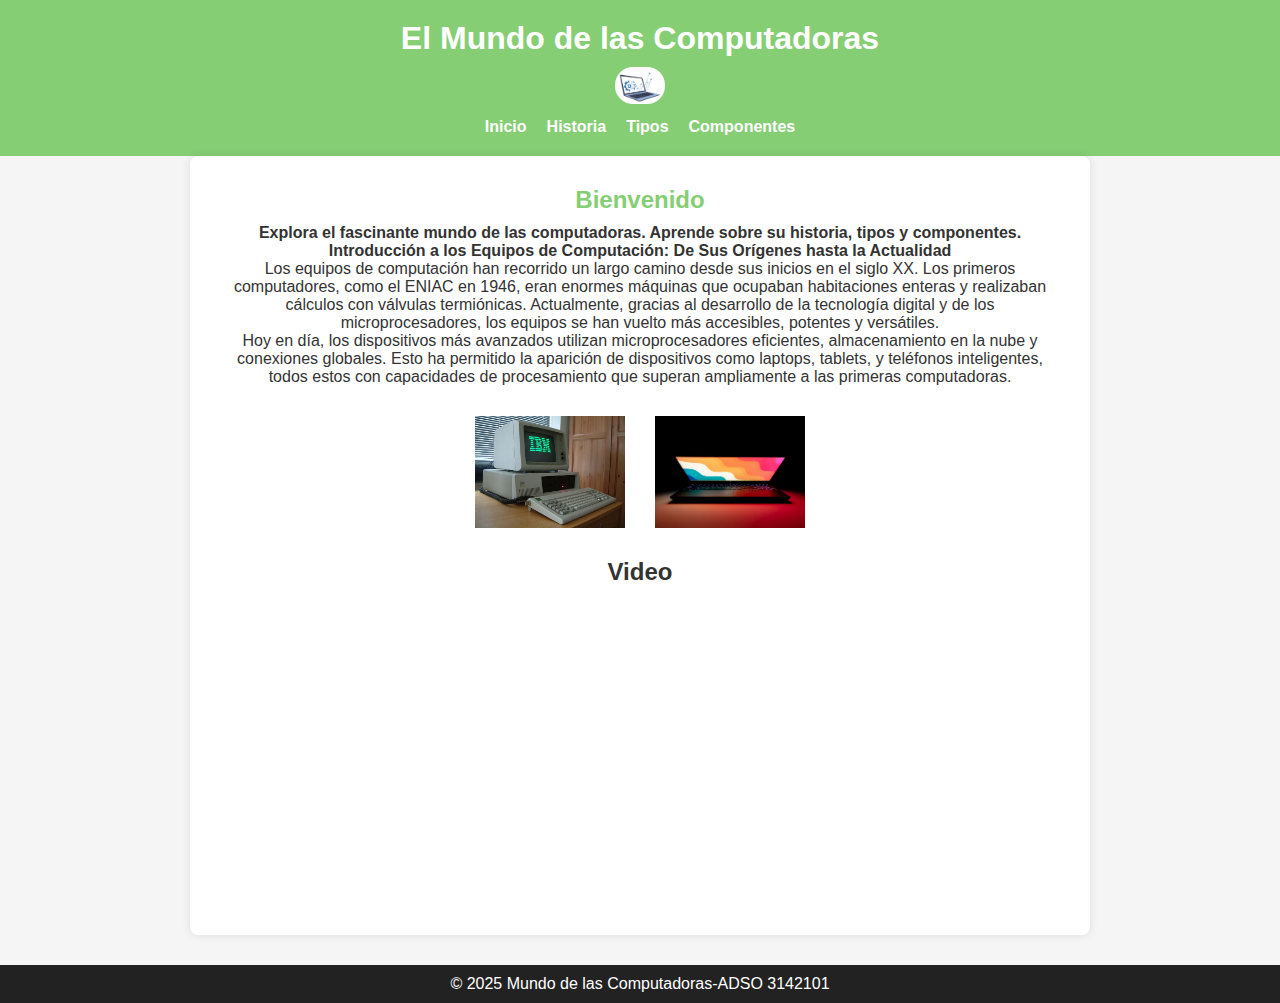
<file: index.html>
<!DOCTYPE html>
<html lang="es">
<head>
    <meta charset="UTF-8">
    <title>Mundo de las Computadoras</title>
    <link rel="stylesheet" href="Style.css">
</head>
<body>
    <header>
        <h1>El Mundo de las Computadoras</h1>
         <div class="logo">
            <img src="imagenes/LOGO.png" alt="Logo Computadora">
        </div>
        <nav>
            <ul>
                <li><a href="index.html">Inicio</a></li>
                <li><a href="Historia.html">Historia</a></li>
                <li><a href="#">Tipos</a></li>
                <li><a href="#">Componentes</a></li>
            </ul>
        </nav>
    </header>

    <main>
        <section class="bienvenida">
            <h2>Bienvenido</h2>
            <p><strong>Explora el fascinante mundo de las computadoras. Aprende sobre su historia, tipos y componentes.</strong></p>
            <p><strong>Introducción a los Equipos de Computación: De Sus Orígenes hasta la Actualidad</strong></p>
            <p>
                Los equipos de computación han recorrido un largo camino desde sus inicios en el siglo XX. Los primeros computadores, como el ENIAC en 1946, eran enormes máquinas que ocupaban habitaciones enteras y realizaban cálculos con válvulas termiónicas. Actualmente, gracias al desarrollo de la tecnología digital y de los microprocesadores, los equipos se han vuelto más accesibles, potentes y versátiles.
            </p>
            <p>
                Hoy en día, los dispositivos más avanzados utilizan microprocesadores eficientes, almacenamiento en la nube y conexiones globales. Esto ha permitido la aparición de dispositivos como laptops, tablets, y teléfonos inteligentes, todos estos con capacidades de procesamiento que superan ampliamente a las primeras computadoras.
            </p>
        </section>

        <section class="imagenes">
            <img src="imagenes/img N1.avif" alt="Computadora 1980" width="150">
            <img src="imagenes/img N2.jpg" alt="Computadora 2024" width="150">
        </section>

        <section class="video">
            <h2>Video </h2>
            <iframe width="560" height="315" src="https://youtu.be/wD8yJnIG7gI?si=H4NBMr7rgavMldjQ" frameborder="0" allowfullscreen></iframe>
        </section>
    </main>

    <footer>
        <p>© 2025 Mundo de las Computadoras-ADSO 3142101</p>
    </footer>
</body>
</html>
</file>
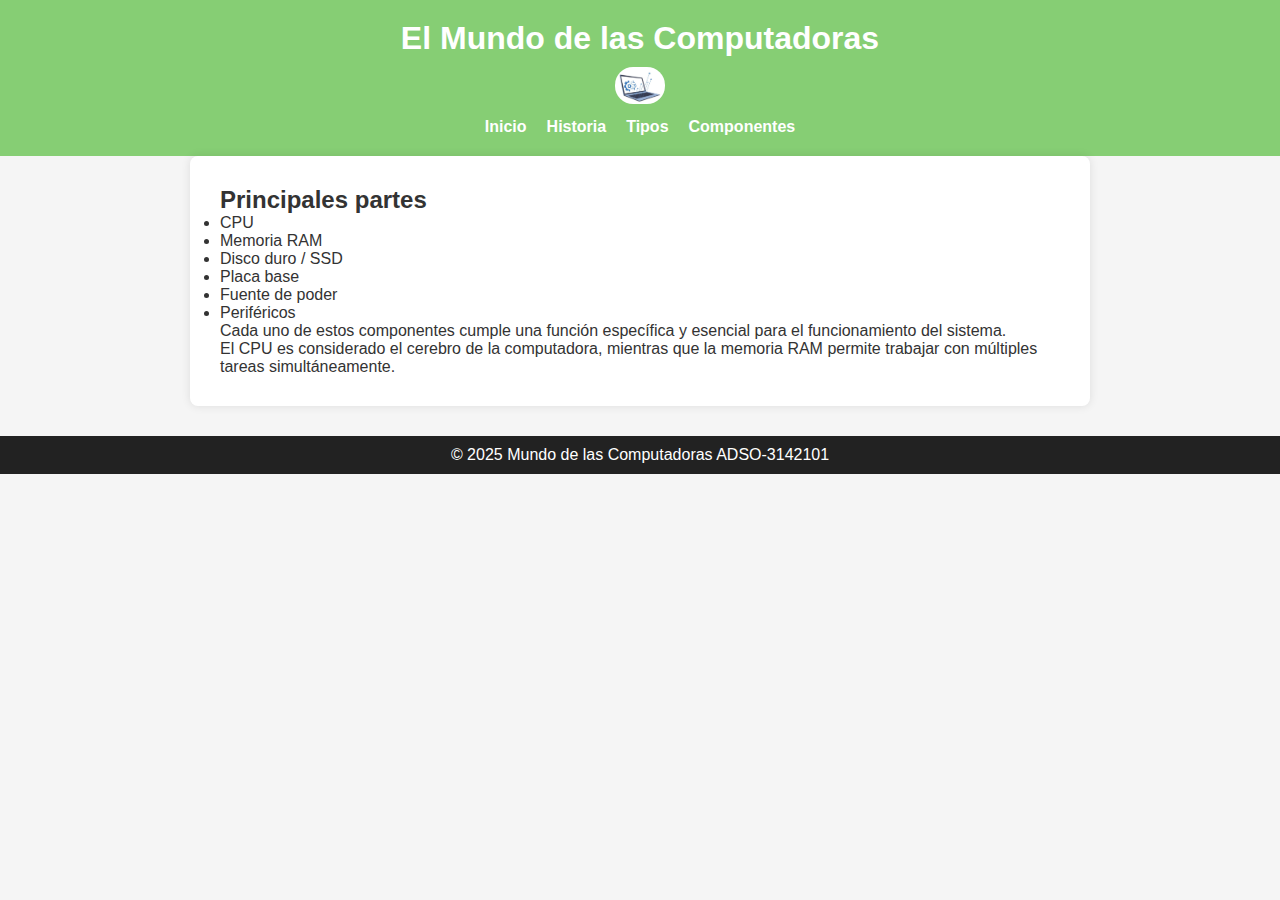
<file: componentes.html>
<!DOCTYPE html>
<html lang="es">
<head>
    <meta charset="UTF-8">
    <title>Componentes - Mundo de las Computadoras</title>
    <link rel="stylesheet" href="Style.css">
</head>
<body>
    <header>
        <h1>El Mundo de las Computadoras</h1>
        <div class="logo">
            <img src="imagenes/LOGO.png" alt="Logo Computadora">
        </div>
        <nav>
            <ul>
                <li><a href="index.html">Inicio</a></li>
                <li><a href="Historia.html">Historia</a></li>
                <li><a href="tipos.html">Tipos</a></li>
                <li><a href="componentes.html">Componentes</a></li>
            </ul>
        </nav>
    </header>

    <main>
        <h2>Principales partes</h2>
        <ul>
            <li>CPU</li>
            <li>Memoria RAM</li>
            <li>Disco duro / SSD</li>
            <li>Placa base</li>
            <li>Fuente de poder</li>
            <li>Periféricos</li>
        </ul>

        <p>Cada uno de estos componentes cumple una función específica y esencial para el funcionamiento del sistema.</p>
        <p>El CPU es considerado el cerebro de la computadora, mientras que la memoria RAM permite trabajar con múltiples tareas simultáneamente.</p>
    </main>

    <footer>
        <p>© 2025 Mundo de las Computadoras ADSO-3142101</p>
    </footer>
</body>
</html>
</file>
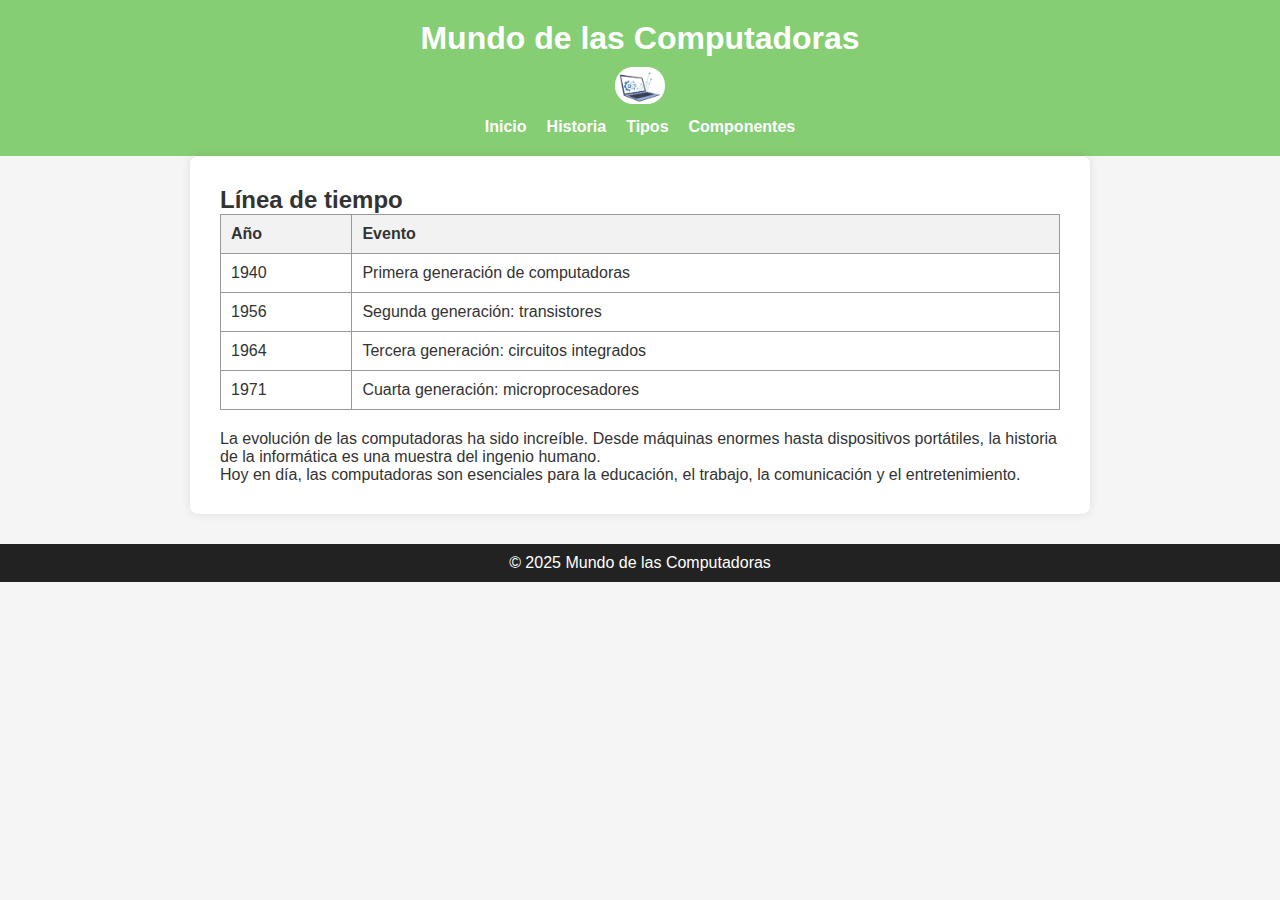
<file: Historia.html>
<!DOCTYPE html>
<html lang="es">
<head>
    <meta charset="UTF-8">
    <title>Historia - Mundo de las Computadoras</title>
    <link rel="stylesheet" href="Style.css">
</head>
<body>
    <header>
        <h1>Mundo de las Computadoras</h1>
        <div class="logo">
            <img src="imagenes/LOGO.png" alt="Logo Computadora">
        </div>
        <nav>
            <ul>
                <li><a href="index.html">Inicio</a></li>
                <li><a href="Historia.html">Historia</a></li>
                <li><a href="tipos.html">Tipos</a></li>
                <li><a href="componentes.html">Componentes</a></li>
            </ul>
        </nav>
    </header>

    <main>
        <h2>Línea de tiempo</h2>
        <table>
            <thead>
                <tr>
                    <th>Año</th>
                    <th>Evento</th>
                </tr>
            </thead>
            <tbody>
                <tr>
                    <td>1940</td>
                    <td>Primera generación de computadoras</td>
                </tr>
                <tr>
                    <td>1956</td>
                    <td>Segunda generación: transistores</td>
                </tr>
                <tr>
                    <td>1964</td>
                    <td>Tercera generación: circuitos integrados</td>
                </tr>
                <tr>
                    <td>1971</td>
                    <td>Cuarta generación: microprocesadores</td>
                </tr>
            </tbody>
        </table>

        <p>La evolución de las computadoras ha sido increíble. Desde máquinas enormes hasta dispositivos portátiles, la historia de la informática es una muestra del ingenio humano.</p>
        <p>Hoy en día, las computadoras son esenciales para la educación, el trabajo, la comunicación y el entretenimiento.</p>
    </main>

    <footer>
        <p>© 2025 Mundo de las Computadoras</p>
    </footer>
</body>
</html>
</file>
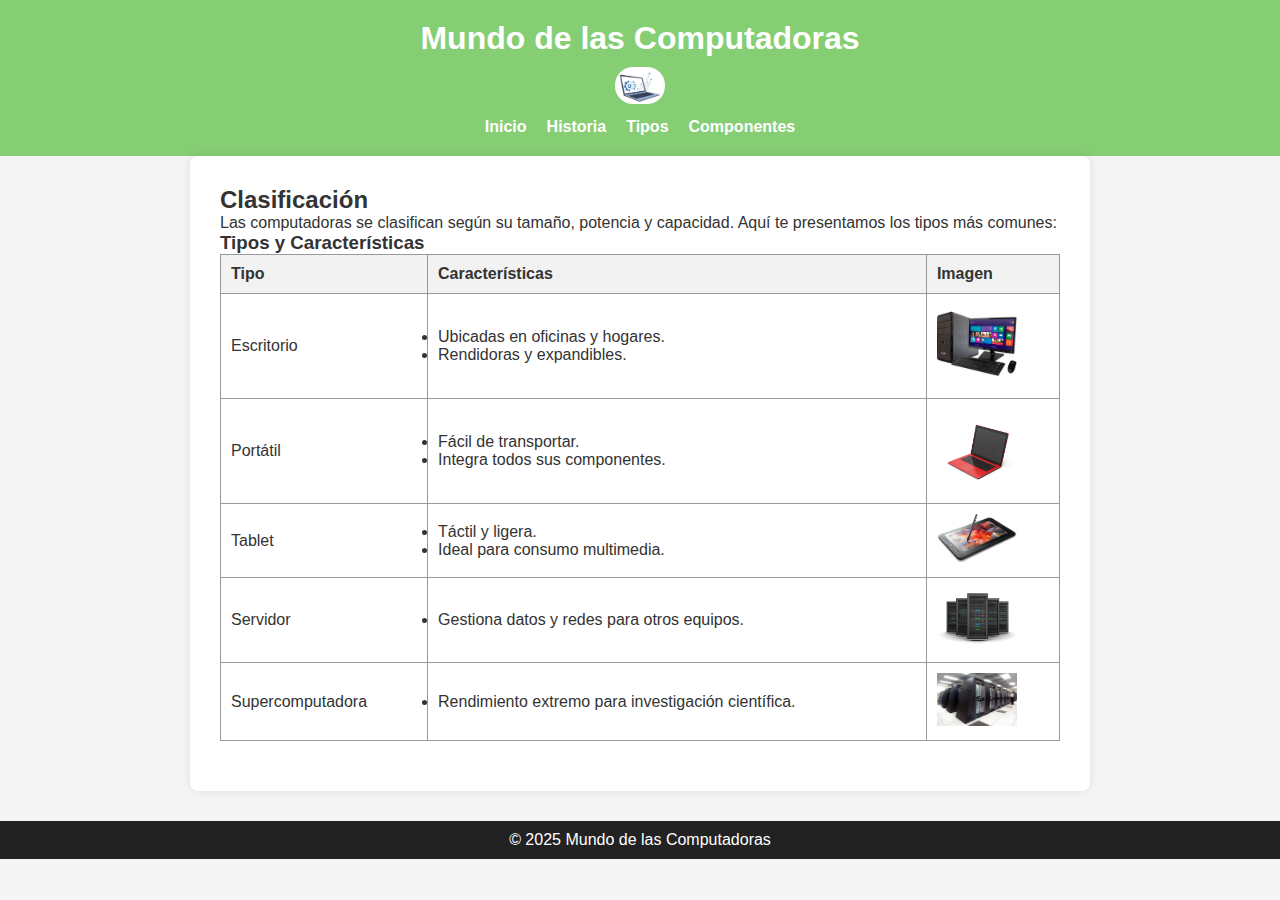
<file: tipos.html>
<!DOCTYPE html>
<html lang="es">
<head>
    <meta charset="UTF-8">
    <title>Tipos - Mundo de las Computadoras</title>
    <link rel="stylesheet" href="Style.css">
</head>
<body>
    <header>
        <h1>Mundo de las Computadoras</h1>
        <div class="logo">
            <img src="imagenes/LOGO.png" alt="Logo Computadora">
        </div>
        <nav>
            <ul>
                <li><a href="index.html">Inicio</a></li>
                <li><a href="Historia.html">Historia</a></li>
                <li><a href="tipos.html">Tipos</a></li>
                <li><a href="componentes.html">Componentes</a></li>
            </ul>
        </nav>
    </header>

    <main>
        <h2>Clasificación</h2>
        <p>Las computadoras se clasifican según su tamaño, potencia y capacidad. Aquí te presentamos los tipos más comunes:</p>

        <h3>Tipos y Características</h3>
        <table>
            <thead>
                <tr>
                    <th>Tipo</th>
                    <th>Características</th>
                    <th>Imagen</th>
                </tr>
            </thead>
            <tbody>
                <tr>
                    <td>Escritorio</td>
                    <td>
                        <ul>
                            <li>Ubicadas en oficinas y hogares.</li>
                            <li>Rendidoras y expandibles.</li>
                        </ul>
                    </td>
                    <td><img src="imagenes/img 1.1.jpg" width="80" alt="Computadora de escritorio"></td>
                </tr>
                <tr>
                    <td>Portátil</td>
                    <td>
                        <ul>
                            <li>Fácil de transportar.</li>
                            <li>Integra todos sus componentes.</li>
                        </ul>
                    </td>
                    <td><img src="imagenes/img 1.2.jpg" width="80" alt="Laptop"></td>
                </tr>
                <tr>
                    <td>Tablet</td>
                    <td>
                        <ul>
                            <li>Táctil y ligera.</li>
                            <li>Ideal para consumo multimedia.</li>
                        </ul>
                    </td>
                    <td><img src="imagenes/img 1.3.png" width="80" alt="Tablet"></td>
                </tr>
                <tr>
                    <td>Servidor</td>
                    <td>
                        <ul>
                            <li>Gestiona datos y redes para otros equipos.</li>
                        </ul>
                    </td>
                    <td><img src="imagenes/img 1.4.jpeg" width="80" alt="Servidor"></td>
                </tr>
                <tr>
                    <td>Supercomputadora</td>
                    <td>
                        <ul>
                            <li>Rendimiento extremo para investigación científica.</li>
                        </ul>
                    </td>
                    <td><img src="imagenes/img 1.5.jpeg" width="80" alt="Supercomputadora"></td>
                </tr>
            </tbody>
        </table>
    </main>

    <footer>
        <p>© 2025 Mundo de las Computadoras</p>
    </footer>
</body>
</html>
</file>
<file: Style.css>
* {
    margin: 0;
    padding: 0;
    box-sizing: border-box;
}

body {
    font-family: Arial, sans-serif;
    background-color: #f5f5f5;
    color: #333;
}

header {
    background-color: #86ce74;
    color: white;
    padding: 20px;
    text-align: center;
}

header h1 {
    margin-bottom: 10px;
}
.logo img {
    width: 50px;
    height: auto;
    margin-bottom: 10px;
    border-radius: 18px;
}

nav ul {
    list-style: none;
    display: flex;
    justify-content: center;
    gap: 20px;
}

nav a {
    color: white;
    text-decoration: none;
    font-weight: bold;
}

main {
    padding: 30px;
    max-width: 900px;
    margin: auto;
    background-color: white;
    border-radius: 8px;
    box-shadow: 0 0 10px rgba(0,0,0,0.1);
}

.bienvenida {
    margin-bottom: 30px;
    text-align: center;
}

.bienvenida h2 {
    color: #86ce74;
    margin-bottom: 10px;
}

.imagenes {
    display: flex;
    justify-content: center;
    gap: 30px;
    margin: 30px 0;
}

.video {
    text-align: center;
}

footer {
    text-align: center;
    background-color: #222;
    color: white;
    padding: 10px;
    margin-top: 30px;
}
table {
    width: 100%;
    border-collapse: collapse;
    margin-bottom: 20px;
}
table th, table td {
    border: 1px solid #999;
    padding: 10px;
    text-align: left;
}
table th {
    background-color: #f2f2f2;
}
</file>
